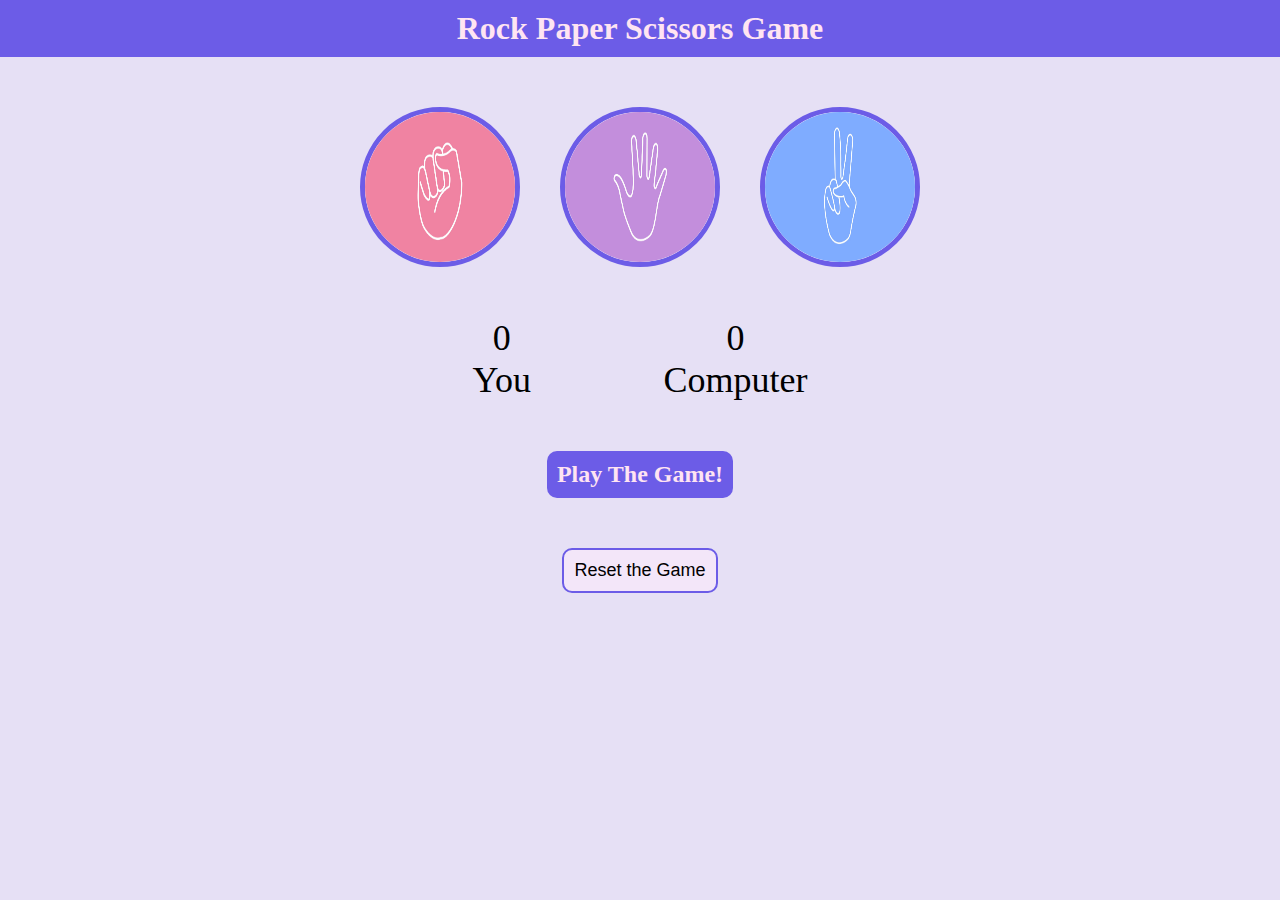
<file: index.html>
<!DOCTYPE html>
<html lang="en">
<head>
    <meta charset="UTF-8">
    <meta name="viewport" content="width=device-width, initial-scale=1.0">
    <link rel="stylesheet" href="game.css">
    <title>Document</title>
</head>
<body>
    <h1>Rock Paper Scissors Game</h1>

    <div id="gameContainer">
        <div id="signs">
            <div class="img" id="rock"><img src="rock.jpg" alt=""></div>
            <div class="img" id="paper"><img src="paper.jpg" alt=""></div>
            <div class="img" id="scissors"><img src="scissors.jpg" alt=""></div>
        </div>
    </div>

<div id="null">
    <div id="scoreBoard">
        <div>
            <div class="scores"><span id="userScore">0</span></div>
            <div>You</div>
        </div>
        <div>
            <div class="scores"><span id="compScore">0</span></div>
            <div>Computer</div>
        </div>
    </div>
</div>

<div id="message">
    <h2>Play The Game!</h2>
</div>

<div id="btn">
<button>Reset the Game</button>
</div>

    <script src="game.js"></script>
</body>
</html>
</file>
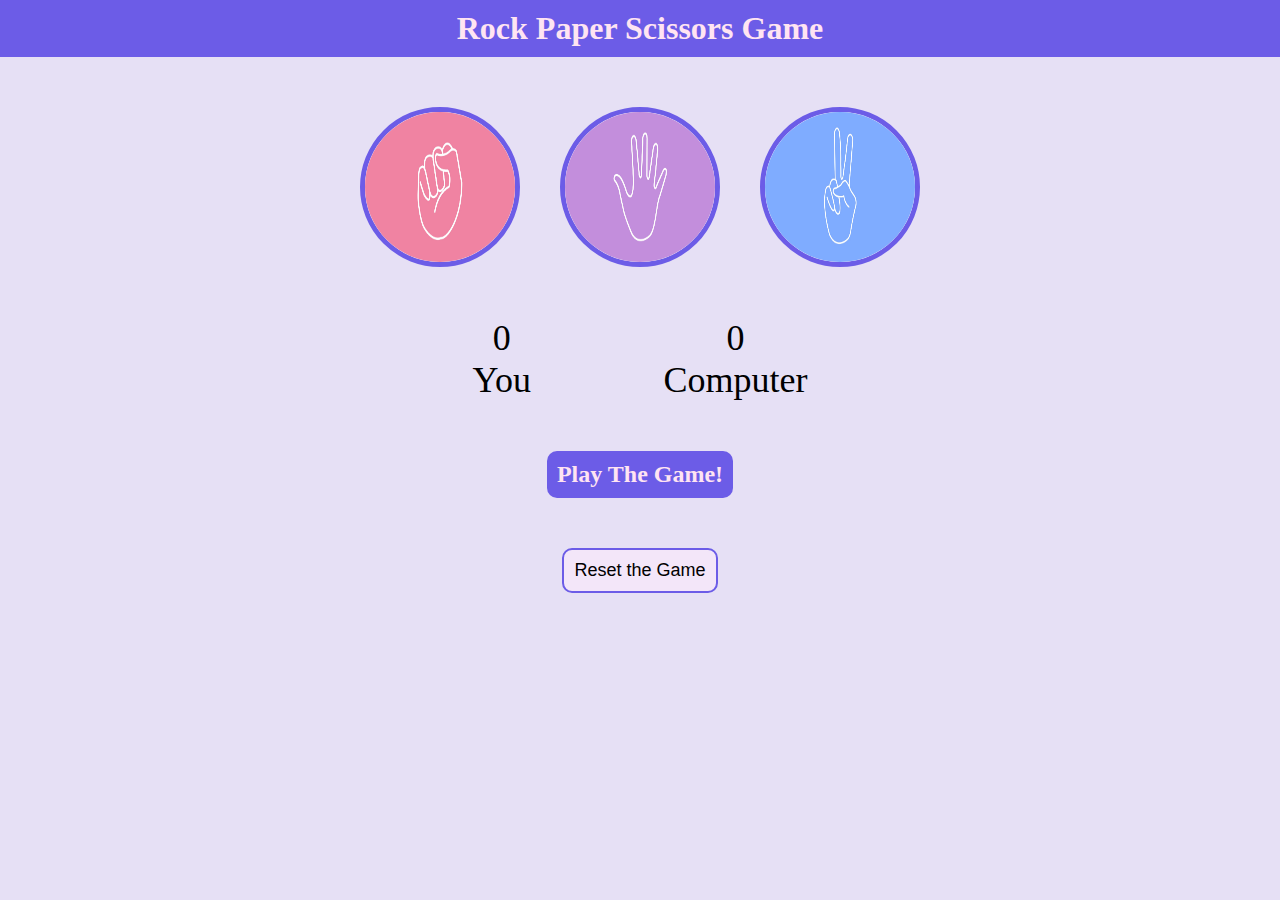
<file: game.html>
<!DOCTYPE html>
<html lang="en">
<head>
    <meta charset="UTF-8">
    <meta name="viewport" content="width=device-width, initial-scale=1.0">
    <link rel="stylesheet" href="game.css">
    <title>Document</title>
</head>
<body>
    <h1>Rock Paper Scissors Game</h1>

    <div id="gameContainer">
        <div id="signs">
            <div class="img" id="rock"><img src="rock.jpg" alt=""></div>
            <div class="img" id="paper"><img src="paper.jpg" alt=""></div>
            <div class="img" id="scissors"><img src="scissors.jpg" alt=""></div>
        </div>
    </div>

<div id="null">
    <div id="scoreBoard">
        <div>
            <div class="scores"><span id="userScore">0</span></div>
            <div>You</div>
        </div>
        <div>
            <div class="scores"><span id="compScore">0</span></div>
            <div>Computer</div>
        </div>
    </div>
</div>

<div id="message">
    <h2>Play The Game!</h2>
</div>

<div id="btn">
<button>Reset the Game</button>
</div>

    <script src="game.js"></script>
</body>
</html>
</file>
<file: game.css>
*{
    background-color: #e6e0f5;
    padding: 0;
    margin: 0;
}

h1{
    color: #ffe4f2;
    background-color: #6c5ce7;
    text-align: center;
    padding: 10px;
}

#gameContainer{
    display: flex;
    justify-content: center;
}

#signs{
    display: flex;
    align-items: center;
    justify-content: space-around;
    margin-top: 50px;
    width: 600px;
}

.img{
    height: 150px;
    width: 150px;
    border: 5px solid #6c5ce7;
    border-radius: 50%;
}
.img:hover{
    transform:scale(1.2);
    transition: 0.5s;
    cursor: pointer;
    opacity: 50%;
}
.img img{
    height: 100%;
    width: 100%;
    border-radius: 50%;
}

#null{
    display: flex;
    justify-content: center;
}

#scoreBoard{
    display: flex;
    justify-content: space-evenly;
    margin-top: 50px;
    font-size: 36px;
    width: 600px;
}

.scores{
    text-align: center;
}

#message{
    margin-top: 50px;
    display: flex;
    justify-content: center;
}

h2{
    background-color: #6c5ce7;
    color: #ffe4f2;
    padding: 10px;
    border-radius: 10px;
}

#btn{
    display: flex;
    justify-content: center;
    margin-top: 50px;
}

button{
    padding: 10px;
    border-radius: 10px;
    background-color: #f3e6f9;
    font-size: 18px;
    border: 2px solid #6c5ce7;
}

button:hover{
    background-color: #d3bce7;
    color: #ffffff;
    border: 1px solid #bba3d6;
    cursor: pointer;
}
</file>
